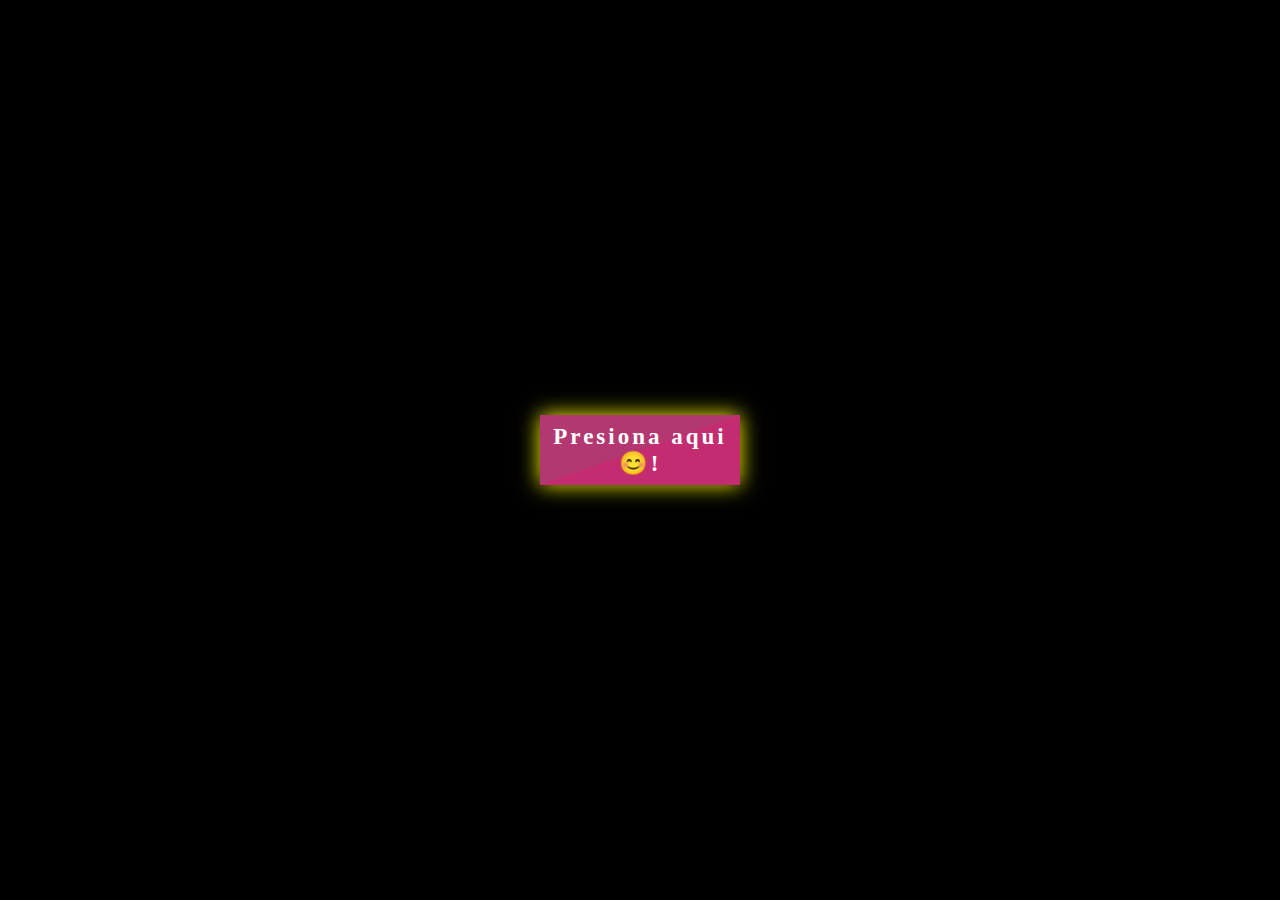
<file: index.html>
<!DOCTYPE html>
<html lang="en">
<head>
    <meta charset="UTF-8">
    <meta name="viewport" content="width=device-width, initial-scale=1.0">
    <link rel="stylesheet" href="prub.css">
    <title>Document</title>
</head>
<body style="background-color: black; display: flex; justify-content: center; align-items: center; height: 100vh; margin: 0;">
    <div style="box-shadow:  0 0 20px yellow;" class="container">
        <form action="https://isaacmrx.github.io/secret-beta/" >
            <button type="submit">
            Presiona aqui😊! 
            <span></span>
            <span></span>
            <span></span>
            <span></span>
            </button>
        </form>
    </div>
    
</body>
</html>
</file>
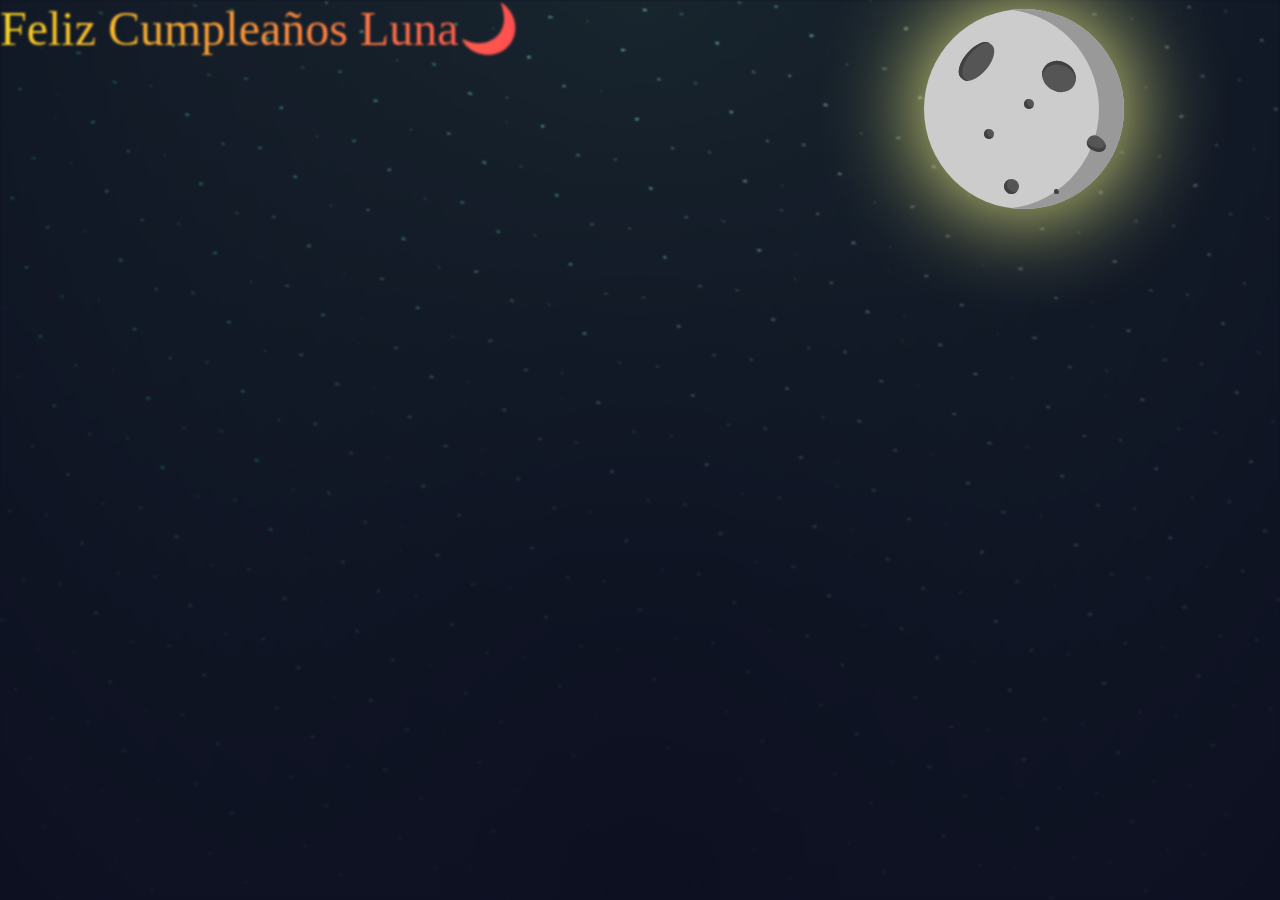
<file: astro.html>
<!DOCTYPE html>
<html lang="es">
<head>
    <meta charset="UTF-8">
    <meta http-equiv="X-UA-Compatible" content="IE=edge">
    <meta name="viewport" content="width=device-width, initial-scale=1.0">
    <link rel="stylesheet" href="root.css">
    <title>La luna y las Estrellas</title>
</head>

<body class="container">

<div id="lunita">
</div>
<div id="lunitaFase">
    <div class="crater crater1"></div>
    <div class="crater crater2"></div>
    <div class="crater crater3"></div>
    <div class="crater crater4"></div>
    <div class="crater crater5"></div>
    <div class="crater crater6"></div>
    <div class="crater crater7"></div>
</div>

<div class="night">
    <label for="nombre" class="resplandor">Feliz Cumpleaños Luna🌙</label>
    <div class="estrella"></div>
    <div class="estrella"></div>
    <div class="estrella"></div>
    <div class="estrella"></div>
    <div class="estrella"></div>
    <div class="estrella"></div>
    <div class="estrella"></div>
    <div class="estrella"></div>
    <div class="estrella"></div>
    <div class="estrella"></div>
    <div class="estrella"></div>
    <div class="estrella"></div>
    <div class="estrella"></div>
    <div class="estrella"></div>
    <div class="estrella"></div>
    <div class="estrella"></div>
    <div class="estrella"></div>
    <div class="estrella"></div>
    <div class="estrella"></div>
    <div class="estrella"></div>

</div>


<script src="main.js"></script>

</body>
</html>
</file>
<file: prub.css>
.wrapper{
    position: absolute;
    top:50%;
    left:50%;
    transform: translate(-50%, -50%);
    width: fit-content;
    height:auto;
}
button{
    width:200px;
    height:70px;
    background: linear-gradient(to left top, #c32c71 50%, #b33771 50%);
    border-style: none;
    color:#fff;
    font-size: 23px;
    letter-spacing: 3px;
    font-family: 'Lato';
    font-weight: 600;
    outline: none;
    cursor: pointer;
    position: relative;
    padding: 0px;
    overflow: hidden;
    transition: all .5s;
    box-shadow: 0px 1px 2px rgba(0,0,0,.2);
}
button span{
    position: absolute;
    display: block;
}
button span:nth-child(1){
    height: 3px;
    width:200px;
    top:0px;
    left:-200px;
    background: linear-gradient(to right, rgba(0,0,0,0), #f6e58d);
    border-top-right-radius: 1px;
    border-bottom-right-radius: 1px;
    animation: span1 2s linear infinite;
    animation-delay: 1s;
}

@keyframes span1{
    0%{
        left:-200px
    }
    100%{
        left:200px;
    }
}
button span:nth-child(2){
    height: 70px;
    width: 3px;
    top:-70px;
    right:0px;
    background: linear-gradient(to bottom, rgba(0,0,0,0), #f6e58d);
    border-bottom-left-radius: 1px;
    border-bottom-right-radius: 1px;
    animation: span2 2s linear infinite;
    animation-delay: 2s;
}
@keyframes span2{
    0%{
        top:-70px;
    }
    100%{
        top:70px;
    }
}
button span:nth-child(3){
    height:3px;
    width:200px;
    right:-200px;
    bottom: 0px;
    background: linear-gradient(to left, rgba(0,0,0,0), #f6e58d);
    border-top-left-radius: 1px;
    border-bottom-left-radius: 1px;
    animation: span3 2s linear infinite;
    animation-delay: 3s;
}
@keyframes span3{
    0%{
        right:-200px;
    }
    100%{
        right: 200px;
    }
}

button span:nth-child(4){
    height:70px;
    width:3px;
    bottom:-70px;
    left:0px;
    background: linear-gradient(to top, rgba(0,0,0,0), #f6e58d);
    border-top-right-radius: 1px;
    border-top-left-radius: 1px;
    animation: span4 2s linear infinite;
    animation-delay: 4s;
}
@keyframes span4{
    0%{
        bottom: -70px;
    }
    100%{
        bottom:70px;
    }
}

button:hover{
    transition: all .5s;
    transform: rotate(-3deg) scale(1.1);
    box-shadow: 0px 3px 5px rgba(0,0,0,.4);
}
button:hover span{
    animation-play-state: paused;
}
</file>
<file: root.css>
*,
*::after,
*::before {
    padding: 0;
    margin: 0;
    box-sizing: border-box;
}

:root {
    --dark-color: #0d1021;
}

body {
    display: flex;
    align-items: flex-end;
    justify-content: center;
    min-height: 100vh;
    background-color: var(--dark-color);
    overflow: hidden;
    perspective: 1000px;
}

.night {
    position: absolute;
    left: 50%;
    top: 0;
    transform: translateX(-50%);
    width: 100%;
    height: 100%;
    filter: blur(0.1vmin);
    background-image: radial-gradient(ellipse at top, transparent 0%, var(--dark-color)),
    radial-gradient(ellipse at bottom, var(--dark-color), rgba(145, 233, 255, 0.2)),
    repeating-linear-gradient(220deg, rgb(0, 0, 0) 0px, rgb(0, 0, 0) 19px, transparent 19px,
            transparent 22px), repeating-linear-gradient(189deg, rgb(0, 0, 0) 0px, rgb(0, 0, 0) 19px,
            transparent 19px, transparent 22px), repeating-linear-gradient(148deg, rgb(0, 0, 0) 0px,
            rgb(0, 0, 0) 19px, transparent 19px, transparent 22px), linear-gradient(90deg, rgb(38, 244, 147),
            rgb(240, 240, 240));
}

.container * {
    -webkit-animation-play-state: paused !important;
    animation-play-state: paused !important;
}/*# sourceMappingURL=main.css.map */


#lunita{
    position:absolute;
    top:1%;
    right:20%;
    right:calc(20% - 100px);
    width:200px;
    height:200px;
    border-radius:50%;
    background:#CCC;
    box-shadow:0px 0px 100px #FFFF8C;
    z-index:5;
    -webkit-animation: moonAnimation 3s infinite;
    -moz-animation: moonAnimation 3s infinite;
    animation: moonAnimation 3s infinite;

}

#lunitaFase{
    position:absolute;
    top:1%;
    right:20%;
    right:calc(20% - 100px);
    width:200px;
    height:200px;
    border-radius:50%;
    background: rgba(153,153,153,0);
    box-shadow: inset -25px 0px 0 0px #999;
    z-index:6;
    -webkit-animation: moonFaseAnimation 600s infinite;
    -moz-animation: moonFaseAnimation 600s infinite;
    animation: moonFaseAnimation 600s infinite;
}

.crater{
    position:absolute;
    background:#555;
    box-shadow: inset 3px -2px 0 0px #414043;
    z-index:7;
}

.crater1{
    top:30px;
    left:40px;
    width:25px;
    height:45px;
    border-top-right-radius:50px 100px;
    border-top-left-radius:50px 100px;
    border-bottom-right-radius:50px 100px;
    border-bottom-left-radius:50px 100px;
    -webkit-transform:rotate(40deg);
    -moz-transform:rotate(40deg);
    transform:rotate(40deg);
}

.crater2{
    top:125px;
    right:20px;
    width:15px;
    height:20px;
    border-top-right-radius:20px 20px;
    border-top-left-radius:20px 20px;
    border-bottom-right-radius:20px 30px;
    border-bottom-left-radius:20px 30px;
    -webkit-transform:rotate(-60deg);
    -moz-transform:rotate(-60deg);
    transform:rotate(-60deg);
}

.crater3{
    top:120px;
    left:60px;
    width:10px;
    height:10px;
    border-radius:50%;
}

.crater4{
    top:90px;
    right:90px;
    width:10px;
    height:10px;
    border-radius:50%;
}

.crater5{
    top:50px;
    left:120px;
    width:30px;
    height:35px;
    border-radius:50%;
    -webkit-transform:rotate(120deg);
    -moz-transform:rotate(120deg);
    transform:rotate(120deg);
}

.crater6{
    bottom:15px;
    left:80px;
    width:15px;
    height:15px;
    border-radius:50%;
}

.crater7{
    bottom:15px;
    left:130px;
    width:5px;
    height:5px;
    border-radius:50%;
}
/*-----------------------------------*/
@keyframes "moonFaseAnimation" {
    0% {
        box-shadow: inset -25px 0px 0 0px #999;
        background: rgba(153,153,153,0);
    }
    50% {
        box-shadow: inset -200px 0px 0 0px #999;
    }
    51% {
        background: rgba(153,153,153,1);
    }
    52% {
        box-shadow: inset 200px 0px 0 0px #999;
    }
    53% {
        background: rgba(153,153,153,0);
    }
    100% {
        box-shadow: inset -25px 0px 0 0px #999;
    }

}

@-moz-keyframes moonFaseAnimation {
    0% {
        box-shadow: inset -25px 0px 0 0px #999;
        background: rgba(153,153,153,0);
    }
    50% {
        box-shadow: inset -200px 0px 0 0px #999;
    }
    51% {
        background: rgba(153,153,153,1);
    }
    52% {
        box-shadow: inset 200px 0px 0 0px #999;
    }
    53% {
        background: rgba(153,153,153,0);
    }
    100% {
        box-shadow: inset -25px 0px 0 0px #999;
    }

}

@-webkit-keyframes "moonFaseAnimation" {
    0% {
        box-shadow: inset -25px 0px 0 0px #999;
        background: rgba(153,153,153,0);
    }
    50% {
        box-shadow: inset -200px 0px 0 0px #999;
        /* background: rgba(153,153,153,0);*/
    }
    51% {
        background: rgba(153,153,153,1);
    }
    52% {
        box-shadow: inset 200px 0px 0 0px #999;
    }
    53% {
        background: rgba(153,153,153,0);
    }
    100% {
        box-shadow: inset -25px 0px 0 0px #999;
    }

}
/*-----------------------------------*/
@keyframes "moonAnimation" {
    0% {
        box-shadow: 0px 0px 100px #FFF;
    }
    50% {
        box-shadow: 0px 0px 140px #FFF;
    }
    100% {
        box-shadow: 0px 0px 100px #FFF;
    }

}

@-moz-keyframes moonAnimation {
    0% {
        box-shadow: 0px 0px 100px #FFF;
    }
    50% {
        box-shadow: 0px 0px 140px #FFF;
    }
    100% {
        box-shadow: 0px 0px 100px #FFF;
    }

}

@-webkit-keyframes "moonAnimation" {
    0% {
        box-shadow: 0px 0px 100px #FFF;
    }
    50% {
        box-shadow: 0px 0px 140px #FFF;
    }
    100% {
        box-shadow: 0px 0px 100px #FFF;
    }

}

.cielo-1{
    width: 100vw;
    height: 400vh;
    background: transparent;
    position: absolute;


    -webkit-animation: animaCielo 5s linear infinite backwards running;
    -moz-animation: animaCielo 5s linear infinite backwards running;
    -ms-animation: animaCielo 5s linear infinite backwards running;
    animation: animaCielo 5s linear infinite backwards running;

    .estrella{
        background: green;
        position: absolute;
        width: 4px;
        height: 4px;
        border-radius: 50%;
    }

}
.cielo-2{
    background: #000000;
    width: 100%;
    height: 400%;
    position: absolute;

    -webkit-animation: animaCielo 3s linear infinite backwards running;
    -moz-animation: animaCielo 3s linear infinite backwards running;
    -ms-animation: animaCielo 3s linear infinite backwards running;
    animation: animaCielo 3s linear infinite backwards running;


    .estrellaDos{
        background: red;
        position: absolute;
        width: 4px;
        height: 4px;
        border-radius: 50%;
    }
}

@-webkit-keyframes animaCielo{
    0% {
        top:-100%;
    }

    100% {
        top:0%;
    }
}

@-ms-keyframes animaCielo{
    0% {
        top:-100%;
    }

    100% {
        top:0%;
    }
}


@-o-keyframes animaCielo{
    0% {
        top:-100%;
    }

    100% {
        top:0%;
    }
}
@-moz-keyframes animaCielo{
    0% {
        top:-100%;
    }

    100% {
        top:0%;
    }
}

.estrella {
    position: absolute;
    left: 50%;
    top: 50%;
    height: 2px;
    background: linear-gradient(-45deg, #5f91ff, rgba(0, 0, 255, 0));
    border-radius: 999px;
    -webkit-filter: drop-shadow(0 0 6px #699bff);
    filter: drop-shadow(0 0 6px #699bff);
    -webkit-animation: tail 3000ms ease-in-out infinite, shooting 3000ms ease-in-out infinite;
    animation: tail 3000ms ease-in-out infinite, shooting 3000ms ease-in-out infinite;
}
.estrella::before, .estrella::after {
    content: '';
    position: absolute;
    top: calc(50% - 1px);
    right: 0;
    height: 2px;
    background: linear-gradient(-45deg, rgba(0, 0, 255, 0), #5f91ff, rgba(0, 0, 255, 0));
    -webkit-transform: translateX(50%) rotateZ(45deg);
    transform: translateX(50%) rotateZ(45deg);
    border-radius: 100%;
    -webkit-animation: shining 3000ms ease-in-out infinite;
    animation: shining 3000ms ease-in-out infinite;
}
.estrella::after {
    -webkit-transform: translateX(50%) rotateZ(-45deg);
    transform: translateX(50%) rotateZ(-45deg);
}
.estrella:nth-child(1) {
    top: calc(50% - 185px);
    left: calc(50% - 150px);
    -webkit-animation-delay: 8971ms;
    animation-delay: 8971ms;
}
.estrella:nth-child(1)::before, .estrella:nth-child(1)::after, .estrella:nth-child(1)::after {
    -webkit-animation-delay: 8971ms;
    animation-delay: 8971ms;
}
.estrella:nth-child(2) {
    top: calc(50% - 50px);
    left: calc(50% - 179px);
    -webkit-animation-delay: 9256ms;
    animation-delay: 9256ms;
}
.estrella:nth-child(2)::before, .estrella:nth-child(2)::after, .estrella:nth-child(2)::after {
    -webkit-animation-delay: 9256ms;
    animation-delay: 9256ms;
}
.estrella:nth-child(3) {
    top: calc(50% - -146px);
    left: calc(50% - 135px);
    -webkit-animation-delay: 8700ms;
    animation-delay: 8700ms;
}
.estrella:nth-child(3)::before, .estrella:nth-child(3)::after, .estrella:nth-child(3)::after {
    -webkit-animation-delay: 8700ms;
    animation-delay: 8700ms;
}
.estrella:nth-child(4) {
    top: calc(50% - -77px);
    left: calc(50% - 157px);
    -webkit-animation-delay: 3147ms;
    animation-delay: 3147ms;
}
.estrella:nth-child(4)::before, .estrella:nth-child(4)::after, .estrella:nth-child(4)::after {
    -webkit-animation-delay: 3147ms;
    animation-delay: 3147ms;
}
.estrella:nth-child(5) {
    top: calc(50% - -183px);
    left: calc(50% - 8px);
    -webkit-animation-delay: 6588ms;
    animation-delay: 6588ms;
}
.estrella:nth-child(5)::before, .estrella:nth-child(5)::after, .estrella:nth-child(5)::after {
    -webkit-animation-delay: 6588ms;
    animation-delay: 6588ms;
}
.estrella:nth-child(6) {
    top: calc(50% - -29px);
    left: calc(50% - 195px);
    -webkit-animation-delay: 8009ms;
    animation-delay: 8009ms;
}
.estrella:nth-child(6)::before, .estrella:nth-child(6)::after, .estrella:nth-child(6)::after {
    -webkit-animation-delay: 8009ms;
    animation-delay: 8009ms;
}
.estrella:nth-child(7) {
    top: calc(50% - 95px);
    left: calc(50% - 69px);
    -webkit-animation-delay: 5420ms;
    animation-delay: 5420ms;
}
.estrella:nth-child(7)::before, .estrella:nth-child(7)::after, .estrella:nth-child(7)::after {
    -webkit-animation-delay: 5420ms;
    animation-delay: 5420ms;
}
.estrella:nth-child(8) {
    top: calc(50% - -59px);
    left: calc(50% - 70px);
    -webkit-animation-delay: 9378ms;
    animation-delay: 9378ms;
}
.estrella:nth-child(8)::before, .estrella:nth-child(8)::after, .estrella:nth-child(8)::after {
    -webkit-animation-delay: 9378ms;
    animation-delay: 9378ms;
}
.estrella:nth-child(9) {
    top: calc(50% - 76px);
    left: calc(50% - 238px);
    -webkit-animation-delay: 2845ms;
    animation-delay: 2845ms;
}
.estrella:nth-child(9)::before, .estrella:nth-child(9)::after, .estrella:nth-child(9)::after {
    -webkit-animation-delay: 2845ms;
    animation-delay: 2845ms;
}
.estrella:nth-child(10) {
    top: calc(50% - 83px);
    left: calc(50% - 6px);
    -webkit-animation-delay: 5205ms;
    animation-delay: 5205ms;
}
.estrella:nth-child(10)::before, .estrella:nth-child(10)::after, .estrella:nth-child(10)::after {
    -webkit-animation-delay: 5205ms;
    animation-delay: 5205ms;
}
.estrella:nth-child(11) {
    top: calc(50% - -137px);
    left: calc(50% - 267px);
    -webkit-animation-delay: 808ms;
    animation-delay: 808ms;
}
.estrella:nth-child(11)::before, .estrella:nth-child(11)::after, .estrella:nth-child(11)::after {
    -webkit-animation-delay: 808ms;
    animation-delay: 808ms;
}
.estrella:nth-child(12) {
    top: calc(50% - 12px);
    left: calc(50% - 8px);
    -webkit-animation-delay: 2406ms;
    animation-delay: 2406ms;
}
.estrella:nth-child(12)::before, .estrella:nth-child(12)::after, .estrella:nth-child(12)::after {
    -webkit-animation-delay: 2406ms;
    animation-delay: 2406ms;
}
.estrella:nth-child(13) {
    top: calc(50% - 148px);
    left: calc(50% - 47px);
    -webkit-animation-delay: 7566ms;
    animation-delay: 7566ms;
}
.estrella:nth-child(13)::before, .estrella:nth-child(13)::after, .estrella:nth-child(13)::after {
    -webkit-animation-delay: 7566ms;
    animation-delay: 7566ms;
}
.estrella:nth-child(14) {
    top: calc(50% - -28px);
    left: calc(50% - 75px);
    -webkit-animation-delay: 7634ms;
    animation-delay: 7634ms;
}
.estrella:nth-child(14)::before, .estrella:nth-child(14)::after, .estrella:nth-child(14)::after {
    -webkit-animation-delay: 7634ms;
    animation-delay: 7634ms;
}
.estrella:nth-child(15) {
    top: calc(50% - -37px);
    left: calc(50% - 203px);
    -webkit-animation-delay: 7743ms;
    animation-delay: 7743ms;
}
.estrella:nth-child(15)::before, .estrella:nth-child(15)::after, .estrella:nth-child(15)::after {
    -webkit-animation-delay: 7743ms;
    animation-delay: 7743ms;
}
.estrella:nth-child(16) {
    top: calc(50% - 41px);
    left: calc(50% - 256px);
    -webkit-animation-delay: 2888ms;
    animation-delay: 2888ms;
}
.estrella:nth-child(16)::before, .estrella:nth-child(16)::after, .estrella:nth-child(16)::after {
    -webkit-animation-delay: 2888ms;
    animation-delay: 2888ms;
}
.estrella:nth-child(17) {
    top: calc(50% - -35px);
    left: calc(50% - 121px);
    -webkit-animation-delay: 5864ms;
    animation-delay: 5864ms;
}
.estrella:nth-child(17)::before, .estrella:nth-child(17)::after, .estrella:nth-child(17)::after {
    -webkit-animation-delay: 5864ms;
    animation-delay: 5864ms;
}
.estrella:nth-child(18) {
    top: calc(50% - 73px);
    left: calc(50% - 225px);
    -webkit-animation-delay: 7883ms;
    animation-delay: 7883ms;
}
.estrella:nth-child(18)::before, .estrella:nth-child(18)::after, .estrella:nth-child(18)::after {
    -webkit-animation-delay: 7883ms;
    animation-delay: 7883ms;
}
.estrella:nth-child(19) {
    top: calc(50% - -69px);
    left: calc(50% - 47px);
    -webkit-animation-delay: 3339ms;
    animation-delay: 3339ms;
}
.estrella:nth-child(19)::before, .estrella:nth-child(19)::after, .estrella:nth-child(19)::after {
    -webkit-animation-delay: 3339ms;
    animation-delay: 3339ms;
}
.estrella:nth-child(20) {
    top: calc(50% - 162px);
    left: calc(50% - 129px);
    -webkit-animation-delay: 7963ms;
    animation-delay: 7963ms;
}
.estrella:nth-child(20)::before, .estrella:nth-child(20)::after, .estrella:nth-child(20)::after {
    -webkit-animation-delay: 7963ms;
    animation-delay: 7963ms;
}

@-webkit-keyframes tail {
    0% {
        width: 0;
    }
    30% {
        width: 100px;
    }
    100% {
        width: 0;
    }
}

@keyframes tail {
    0% {
        width: 0;
    }
    30% {
        width: 100px;
    }
    100% {
        width: 0;
    }
}
@-webkit-keyframes shining {
    0% {
        width: 0;
    }
    50% {
        width: 30px;
    }
    100% {
        width: 0;
    }
}
@keyframes shining {
    0% {
        width: 0;
    }
    50% {
        width: 30px;
    }
    100% {
        width: 0;
    }
}
@-webkit-keyframes shooting {
    0% {
        -webkit-transform: translateX(0);
        transform: translateX(0);
    }
    100% {
        -webkit-transform: translateX(300px);
        transform: translateX(300px);
    }
}
@keyframes shooting {
    0% {
        -webkit-transform: translateX(0);
        transform: translateX(0);
    }
    100% {
        -webkit-transform: translateX(300px);
        transform: translateX(300px);
    }
}
@-webkit-keyframes sky {
    0% {
        -webkit-transform: rotate(45deg);
        transform: rotate(45deg);
    }
    100% {
        -webkit-transform: rotate(405deg);
        transform: rotate(405deg);
    }
}
@keyframes sky {
    0% {
        -webkit-transform: rotate(45deg);
        transform: rotate(45deg);
    }
    100% {
        -webkit-transform: rotate(405deg);
        transform: rotate(405deg);
    }
}
.resplandor {
    display: inline-block;
    font-size: 3rem;
    background: linear-gradient(to right, #f9d423, #ff4e50);
    -webkit-background-clip: text;
    -webkit-text-fill-color: transparent;
    animation: neon 2s ease-in-out infinite;
}

@keyframes neon {
    0% { text-shadow: 0 0 5px #f9d423, 0 0 10px #f9d423, 0 0 15px #f9d423, 0 0 20px #f9d423; }
    50% { text-shadow: 0 0 10px #f9d423, 0 0 20px #f9d423, 0 0 30px #f9d423, 0 0 40px #f9d423; }
    100% { text-shadow: 0 0 5px #f9d423, 0 0 10px #f9d423, 0 0 15px #f9d423, 0 0 20px #f9d423; }
}
</file>
